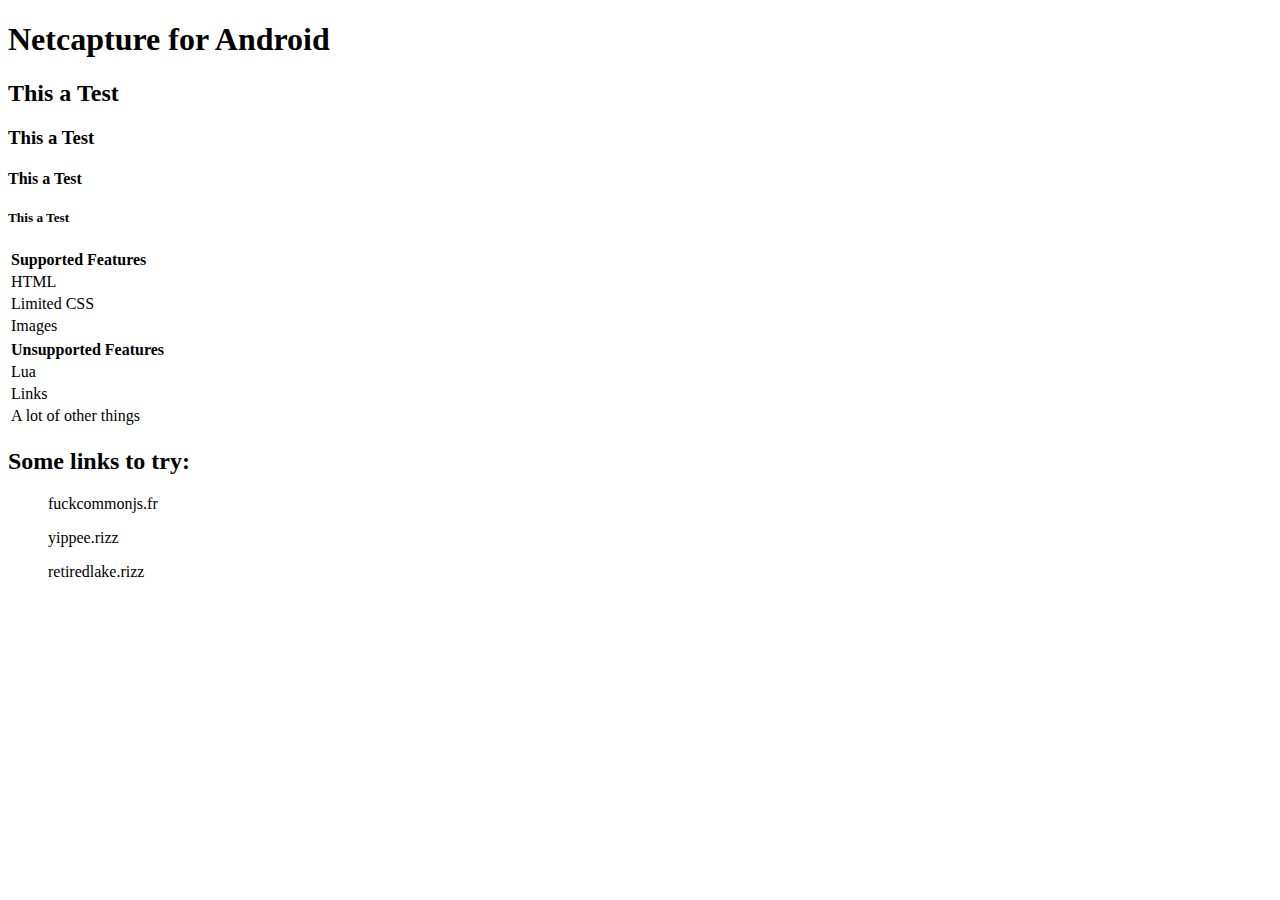
<file: index.html>
<!DOCTYPE html>
<html lang="en">
<head>
    <meta charset="UTF-8">
    <meta name="viewport" content="width=device-width, initial-scale=1.0">
    <link href="styles.css">
    <title>Test</title>
</head>

<body>
    <h1 class="first">Netcapture for Android</h1>
    <h2 class="first">This a Test</h2>
    <h3 class="first">This a Test</h3>
    <h4 class="first">This a Test</h4>
    <h5 class="first">This a Test</h5>

<table>
        <tr>
            <th colspan="2">Supported Features</th>
        </tr>
        <tr>
            <td>HTML</td>
        </tr>
        <tr>
            <td>Limited CSS</td>
        </tr>
        <tr>
            <td>Images</td>
        </tr>
    </table>

    <table>
        <tr>
            <th colspan="2">Unsupported Features</th>
        </tr>
        <tr>
            <td>Lua</td>
        </tr>
        <tr>
            <td>Links</td>
        </tr>
        <tr>
            <td>A lot of other things</td>
        </tr>
    </table>

<h2> Some links to try: </h2>
<p><li> <ul> fuckcommonjs.fr </ul>
<ul>yippee.rizz </ul>
<ul>retiredlake.rizz</ul> </li> </p>
</body>

</html>
</file>
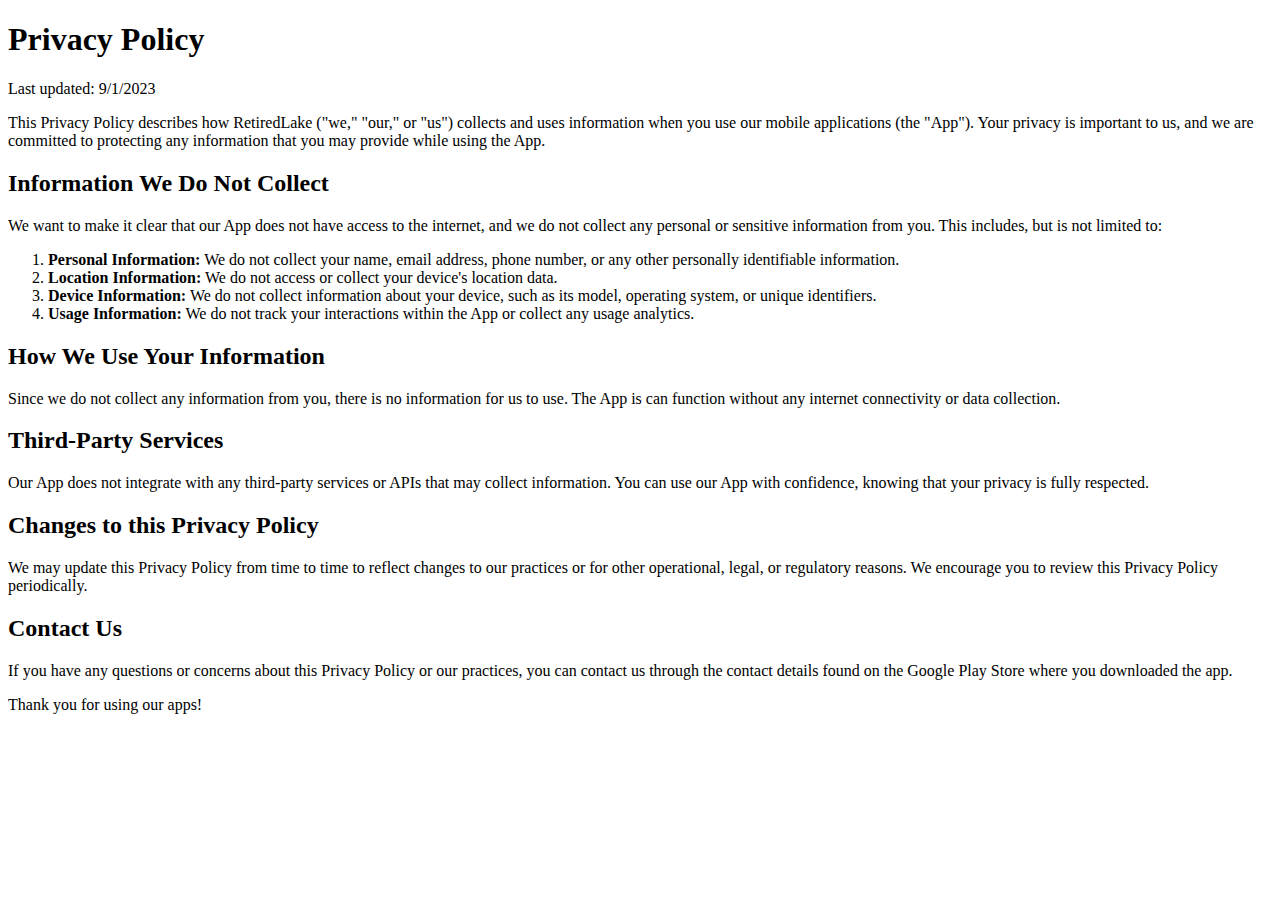
<file: privacy.html>
<!DOCTYPE html>
<html lang="en">
<head>
    <meta charset="UTF-8">
    <meta name="viewport" content="width=device-width, initial-scale=1.0">
    <title>Privacy Policy</title>
    <link rel="stylesheet" href="styles.css">
</head>
<body>
    <h1>Privacy Policy</h1>

    <p>Last updated: 9/1/2023</p>

    <p>This Privacy Policy describes how RetiredLake ("we," "our," or "us") collects and uses information when you use our mobile applications (the "App"). Your privacy is important to us, and we are committed to protecting any information that you may provide while using the App.</p>

    <h2>Information We Do Not Collect</h2>
    <p>We want to make it clear that our App does not have access to the internet, and we do not collect any personal or sensitive information from you. This includes, but is not limited to:</p>
    <ol>
        <li><strong>Personal Information:</strong> We do not collect your name, email address, phone number, or any other personally identifiable information.</li>
        <li><strong>Location Information:</strong> We do not access or collect your device's location data.</li>
        <li><strong>Device Information:</strong> We do not collect information about your device, such as its model, operating system, or unique identifiers.</li>
        <li><strong>Usage Information:</strong> We do not track your interactions within the App or collect any usage analytics.</li>
    </ol>

    <h2>How We Use Your Information</h2>
    <p>Since we do not collect any information from you, there is no information for us to use. The App is can function without any internet connectivity or data collection.</p>

    <h2>Third-Party Services</h2>
    <p>Our App does not integrate with any third-party services or APIs that may collect information. You can use our App with confidence, knowing that your privacy is fully respected.</p>

    <h2>Changes to this Privacy Policy</h2>
    <p>We may update this Privacy Policy from time to time to reflect changes to our practices or for other operational, legal, or regulatory reasons. We encourage you to review this Privacy Policy periodically.</p>

    <h2>Contact Us</h2>
    <p>If you have any questions or concerns about this Privacy Policy or our practices, you can contact us through the contact details found on the Google Play Store where you downloaded the app.</p>

    <p>Thank you for using our apps!</p>
</body>
</html>
</file>
<file: styles.css>
body {
  background-color: white;
}
</file>
